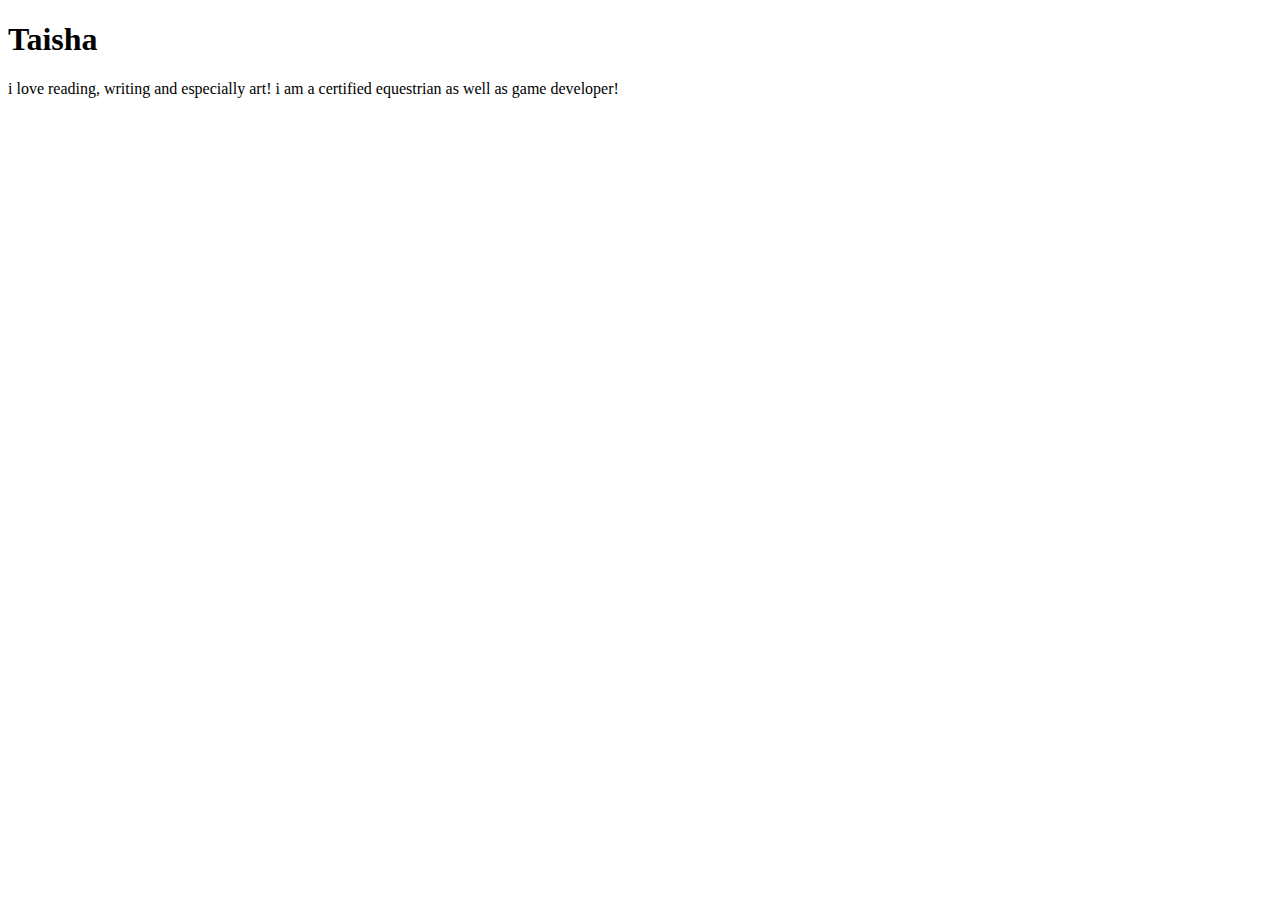
<file: aboutme.html>
<!DOCTYPE html> 
<html>
     <head>
          <title>
              Portfoilio Page</title>
             </head> 
             <body> 
                 <h1>
                    Taisha
                    </h1> 
                  <p> i love reading, writing and especially art! i am a certified equestrian as well as game developer!</p>
 
                </body> 
                </html>
</file>
